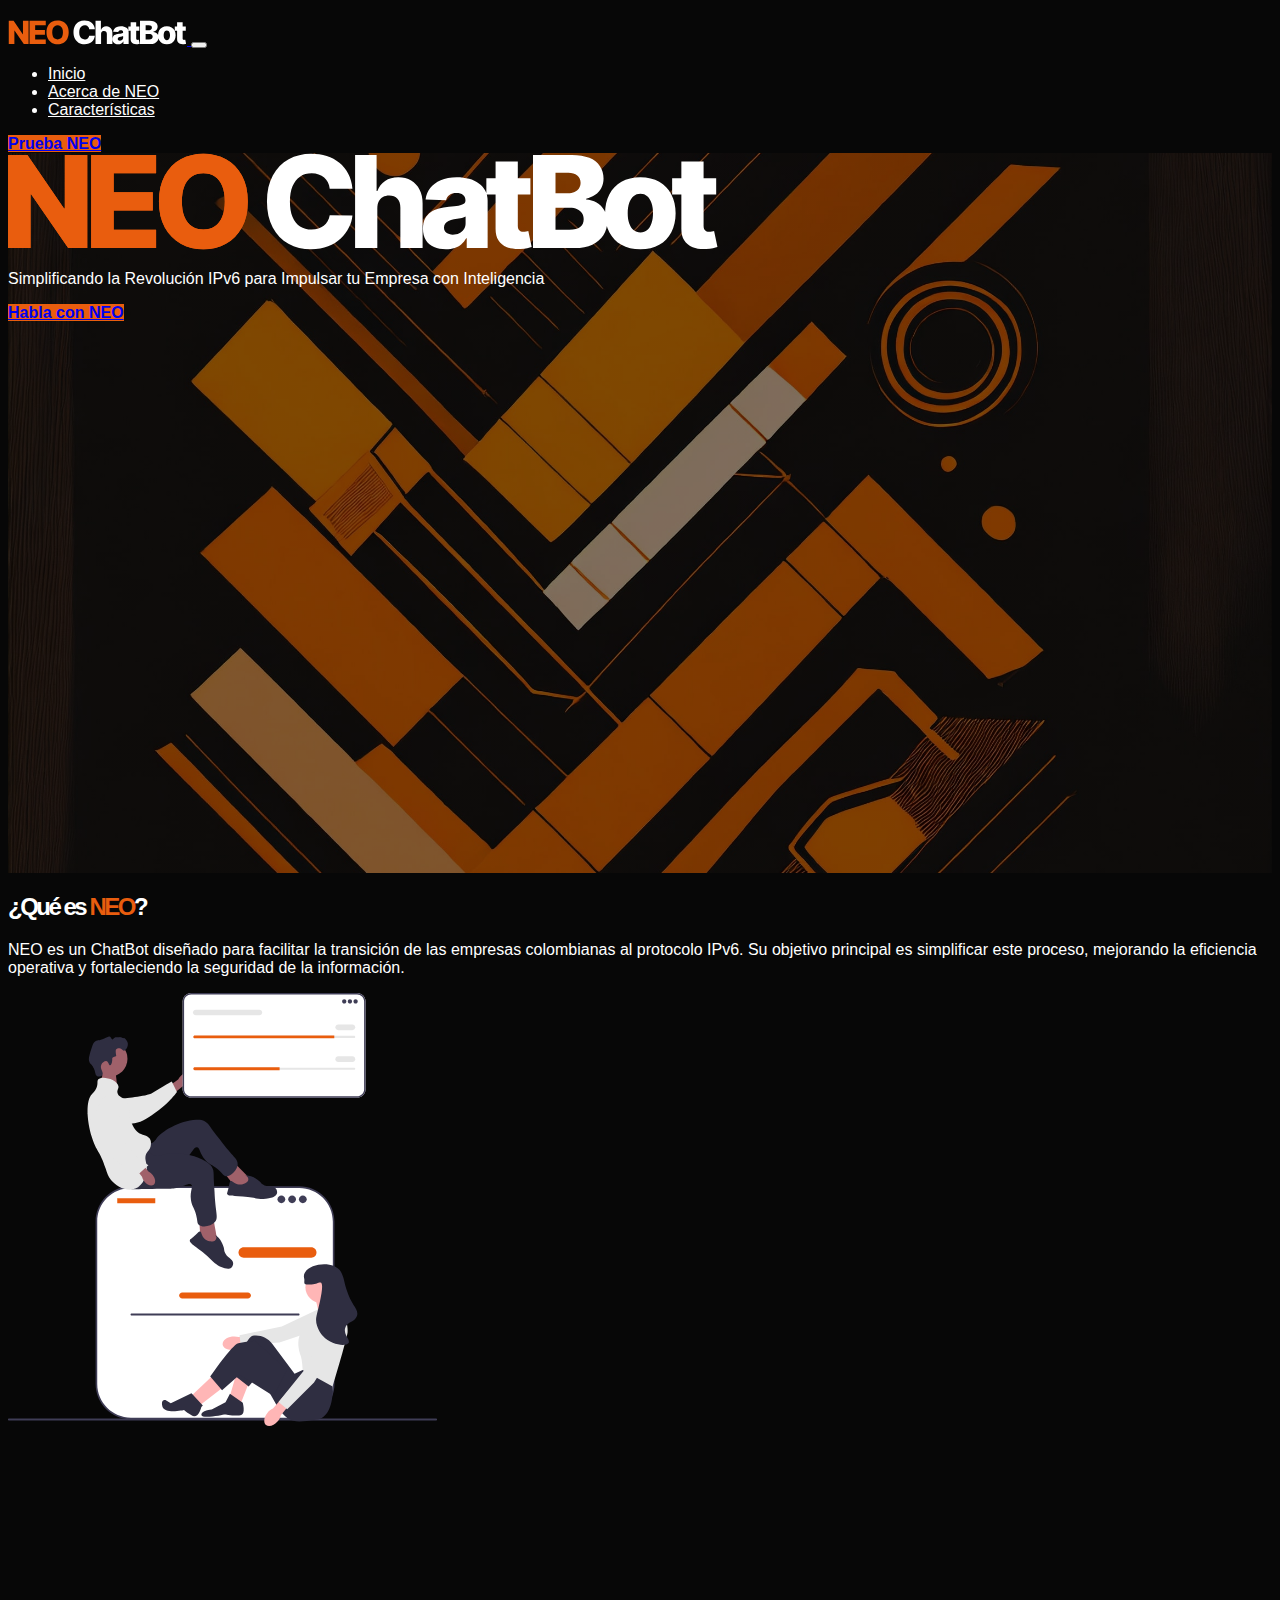
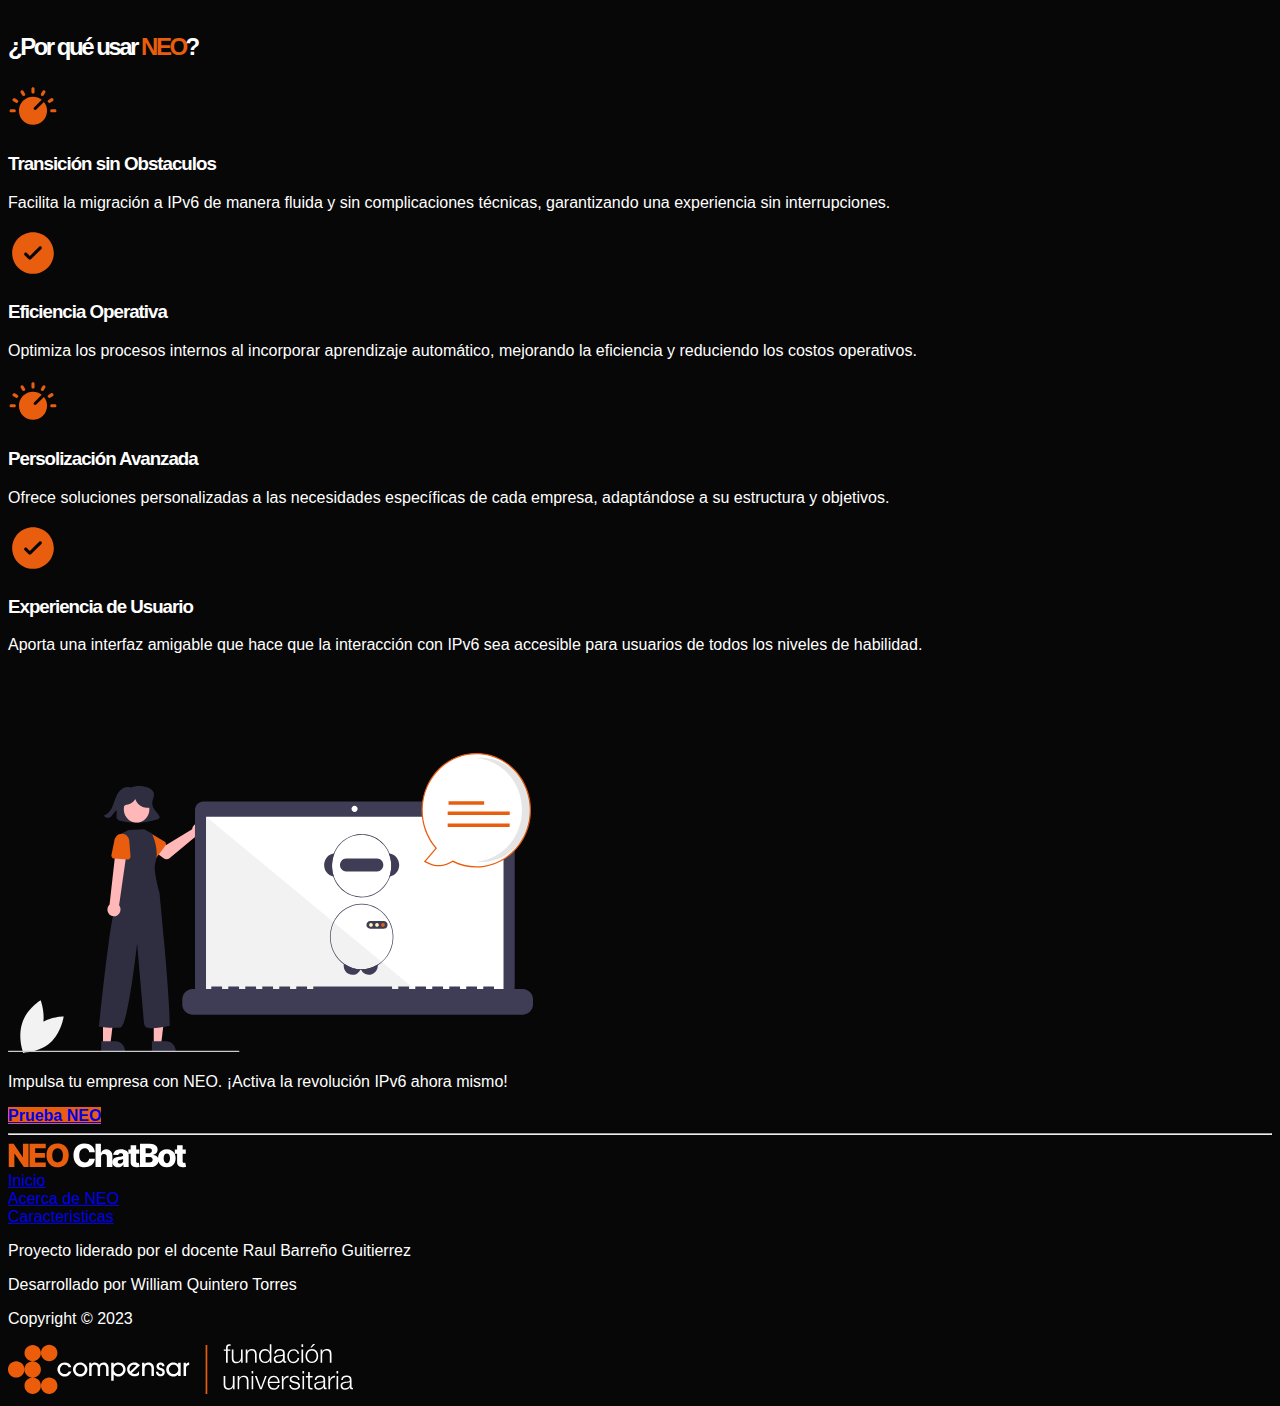
<file: index.html>
<!DOCTYPE html>
<html lang="sp">
<head>
  <meta charset="UTF-8">
  <meta name="viewport" content="width=device-width, initial-scale=1.0">
  <title>Neo Chatbot</title>
  <link rel="shortcut icon" href="/assets/images/logo-mini.png" type="image/x-icon">
  <link rel="icon" href="/assets/images/mini-logo.svg" type="image/x-icon">
  <!--Bootstrap-->
  <link href="https://cdn.jsdelivr.net/npm/bootstrap@5.3.2/dist/css/bootstrap.min.css" rel="stylesheet"
    integrity="sha384-T3c6CoIi6uLrA9TneNEoa7RxnatzjcDSCmG1MXxSR1GAsXEV/Dwwykc2MPK8M2HN" crossorigin="anonymous">
  <!--Stylesheet-->
  <link rel="stylesheet" href="/assets/css/styles.css">
</head>
<body>
  <!-- Navbar -->
  <div class="container-fluid">
    <nav class="navbar navbar-expand-lg navbar-dark bg-dark">
      <div class="container">
        <a class="navbar-brand mx-auto" href="#seccion1">
          <img src="/assets/images/NEOChatBot.svg" alt="NEO logo" />
        </a>
        <button class="navbar-toggler" type="button" data-toggle="collapse" data-target="#navbarNav"
          aria-controls="navbarNav" aria-expanded="false" aria-label="Toggle navigation">
          <span class="navbar-toggler-icon"></span>
        </button>

        <div class="collapse navbar-collapse justify-content-end" id="navbarNav">
          <ul class="navbar-nav">
            <li class="nav-item">
              <a class="nav-link" href="#seccion1">Inicio</a>
            </li>
            <li class="nav-item">
              <a class="nav-link" href="#seccion2">Acerca de NEO</a>
            </li>
            <li class="nav-item">
              <a class="nav-link" href="#seccion3">Características</a>
            </li>
          </ul>
        </div>
        <!-- Botón Prueba NEO -->
        <a class="btn btn-primary custom-btn" href="chatbot.html">Prueba NEO</a>
      </div>
    </nav>
  </div>

  <!--Inicio-->
  <div class="container-fluid" id="seccion1">
    <div class="row justify-content-center align-items-center" style="height: 80vh;">
      <div class="jumbotron text-center">
        <img src="/assets/images/neo-big.svg" alt="NEO logo" />
        <p class="lead">Simplificando la Revolución IPv6 para Impulsar tu Empresa con Inteligencia</p>
        <a class="btn btn-primary custom-btn" href="chatbot.html">Habla con NEO</a>
      </div>
    </div>
  </div>
 <!--Acerca de NEO-->
<div class="container-fluid" style="height: 80vh;" id="seccion2">
  <div class="row d-flex align-items-center justify-content-center">
    <!-- Columna para el texto -->
    <div class="col-lg-6">
      <div class="content-container">
        <h2 class="text-center">¿Qué es <span class="neotext">NEO</span>?</h2>
        <p class="text-center">
          NEO es un ChatBot diseñado para facilitar la transición de las empresas colombianas al protocolo IPv6. Su
          objetivo principal es simplificar este proceso, mejorando la eficiencia operativa y fortaleciendo la
          seguridad de la información.
        </p>
      </div>
    </div>
    <!-- Columna para la imagen -->
    <div class="col-lg-6 mb-4 text-lg-end text-center">
      <img src="/assets/images/ilustracion-uno.svg" alt="Person ilustration" class="img-fluid my-5 mx-auto d-block" style="max-width: 100%;">
    </div>
  </div>
</div>
  <!-- Caracteristicas -->
<div class="container-fluid" id="seccion3" style="height: 80vh;">
  <h2 class="text-center mb-4">¿Por qué usar <span class="neotext">NEO</span>?</h2>

  <div class="row justify-content-center">
    <!-- Primer elemento -->
    <div class="col-lg-6 col-md-12 mb-4">
      <div class="text-center">
        <img src="/assets/images/knob.svg" alt="Icono 1" class="img-fluid mb-3" style="max-height: 50px;">
        <h3>Transición sin Obstaculos</h3>
        <p>Facilita la migración a IPv6 de manera fluida y sin complicaciones técnicas, garantizando una experiencia sin interrupciones.</p>
      </div>
    </div>

    <!-- Segundo elemento -->
    <div class="col-lg-6 col-md-12 mb-4">
      <div class="text-center">
        <img src="/assets/images/check-circle.svg" alt="Icono 2" class="img-fluid mb-3" style="max-height: 50px;">
        <h3>Eficiencia Operativa</h3>
        <p>Optimiza los procesos internos al incorporar aprendizaje automático, mejorando la eficiencia y reduciendo los costos operativos.</p>
      </div>
    </div>

    <!-- Tercer elemento -->
    <div class="col-lg-6 col-md-12 mb-4">
      <div class="text-center">
        <img src="/assets/images/knob.svg" alt="Icono 3" class="img-fluid mb-3" style="max-height: 50px;">
        <h3>Persolización Avanzada</h3>
        <p>Ofrece soluciones personalizadas a las necesidades específicas de cada empresa, adaptándose a su estructura y objetivos.</p>
      </div>
    </div>

    <!-- Cuarto elemento -->
    <div class="col-lg-6 col-md-12 mb-4">
      <div class="text-center">
        <img src="/assets/images/check-circle.svg" alt="Icono 4" class="img-fluid mb-3" style="max-height: 50px;">
        <h3>Experiencia de Usuario</h3>
        <p>Aporta una interfaz amigable que hace que la interacción con IPv6 sea accesible para usuarios de todos los niveles de habilidad.</p>
      </div>
    </div>
  </div>
</div>

 <!--Llamado a la acción-->
<div class="container-fluid">
  <div class="text-center d-flex flex-column justify-content-center align-items-center" style="min-height: 50
  vh;">
      <img src="/assets/images/ilustracion-dos.svg" alt="Mujer con chat" class="img-fluid mb-3"
          style="max-height: 300px;">
      <p>Impulsa tu empresa con NEO. ¡Activa la revolución IPv6 ahora mismo!</p>
      <a class="btn btn-primary custom-btn" href="chatbot.html">Prueba NEO</a>
  </div>
</div>
<hr class="my-4">

  <!-- Footer -->
  <footer class="container">
    <div class="row">
      <div class="col-md-3">
        <img src="/assets/images/NEOChatBot.svg" alt="NEO Logo" class="img-fluid">
      </div>
      <div class="col-md-9">
        <div class="row">
          <div class="col-sm-4 mb-3 mb-sm-0">
            <a href="#seccion1" class="footer-link text-decoration-none text-white">Inicio</a>
          </div>
          <div class="col-sm-4 mb-3 mb-sm-0">
            <a href="#seccion2" class="footer-link text-decoration-none text-white">Acerca de NEO</a>
          </div>
          <div class="col-sm-4">
            <a href="#seccion3" class="footer-link text-decoration-none text-white">Caracteristicas</a>
          </div>
        </div>
      </div>
    </div>
    <div class="row mt-4">
      <div class="col-md-6">
        <p>Proyecto liderado por el docente Raul Barreño Guitierrez</p>
      </div>
      <div class="col-md-6">
        <p>Desarrollado por William Quintero Torres</p>
      </div>
      <div class="col-md-6">
        <p>Copyright © 2023</p>
      </div>
    </div>
    <div class="text-center mt-4">
      <img src="/assets/images/compensar-logo.svg" alt="Compensar Logo" class="img-fluid">
    </div>
  </footer>

  <!--Bootstrap-->
  <script src="https://cdn.jsdelivr.net/npm/bootstrap@5.3.2/dist/js/bootstrap.bundle.min.js"
    integrity="sha384-C6RzsynM9kWDrMNeT87bh95OGNyZPhcTNXj1NW7RuBCsyN/o0jlpcV8Qyq46cDfL"
    crossorigin="anonymous"></script>
</body>

</html>
</file>
<file: assets/css/styles.css>
body {
    background-color: #070707;
    color: white;
    font-family: 'Roboto mono', sans-serif;
}

h2 {
    color: white;
    font-weight: bold;
    letter-spacing: -2.5px;
}

h3 {
    color: white;
    font-weight: bold;
    letter-spacing: -1px;
}

.neotext{
    color: #E95D0E;
    font-weight: bold;
}

/* Color de fondo del navbar */
.navbar.navbar-dark.bg-dark {
    background-color: #070707 !important;
    margin-top: 20px;
}

/* Color del texto en los enlaces del navbar */
.navbar-dark .navbar-nav .nav-link {
    color: white !important;
}

/* Imagen de Fondo inicio */
#seccion1 {
    position: relative;
    overflow: hidden;
    color: white; 
}

#seccion1::before {
    content: ''; 
    position: absolute; 
    top: 0;
    left: 0;
    width: 100%;
    height: 100%;
    background: linear-gradient(rgba(0, 0, 0, 0.5), rgba(0, 0, 0, 0.5)), url('/assets/images/fondo.jpg'); 
    background-size: cover; 
    background-position: center; 
    background-repeat: no-repeat; 
    z-index: -1; 
}

.jumbotron {
    position: relative; 
    z-index: 1; 
}

/* Botones*/
.custom-btn {
    background-color: #E95D0E;
    border-color: #E95D0E;
    font-weight: bolder
}

.custom-btn:hover {
    background-color: #D94F0A;
    border-color: #D94F0A;
}
</file>
